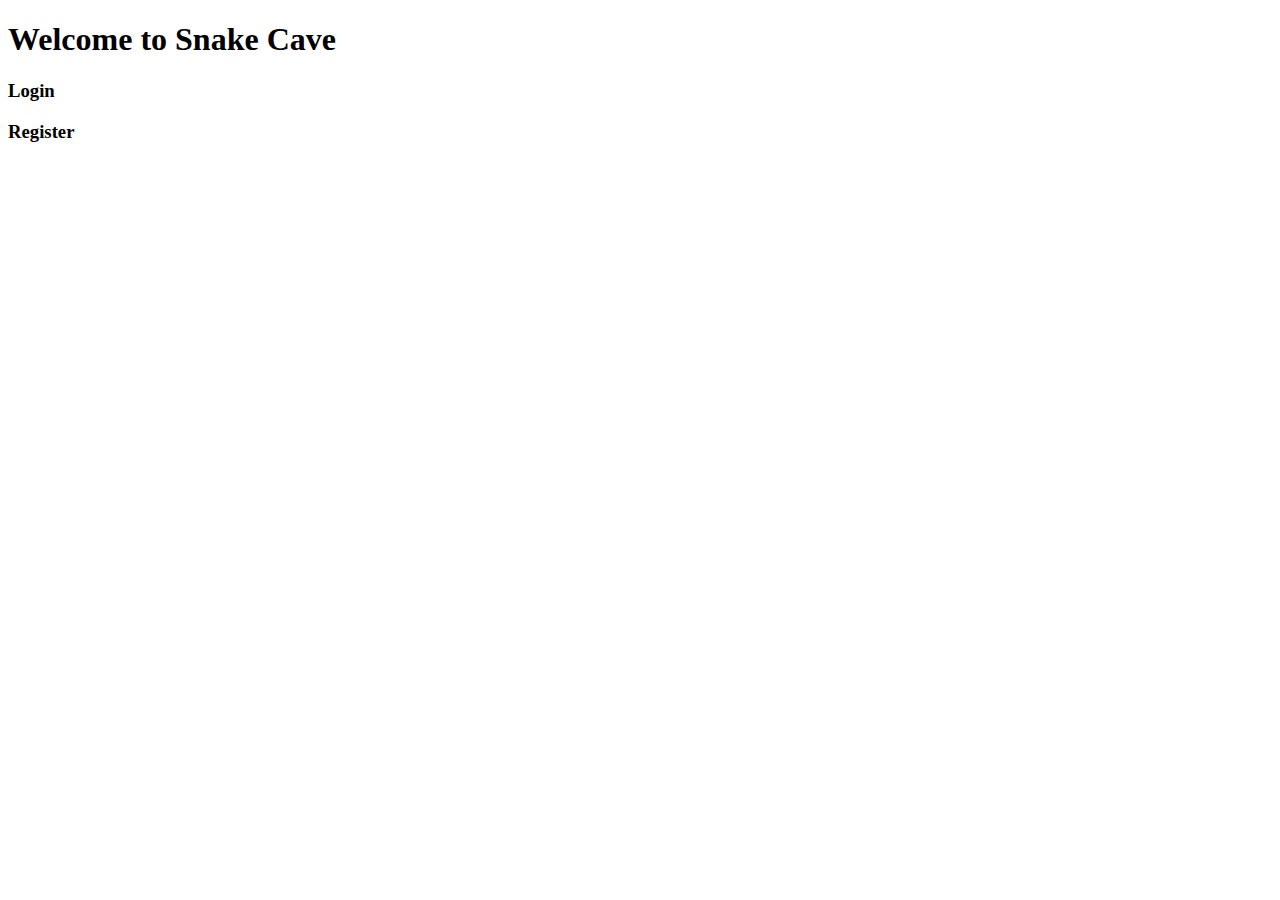
<file: SnakeGame/target/classes/templates/index.html>
<!DOCTYPE html>
<html xmlns:th="http://www.thymeleaf.org" lang="en">
<head>
    <meta charset="UTF-8">
    <link rel="stylesheet" type="text/css" th:href="@{/css/style.css}" >
    <title>Registration and Login screen</title>
</head>
<body>
<div class="text-center-container">
    <div class="text-center">
        <h1> Welcome to Snake Cave</h1>
        <h3><a class="login" th:href="@{/login}">Login</a></h3>
        <h3><a class="register" th:href="@{/register}">Register</a></h3>
    </div>
</div>

</body>
</html>
</file>
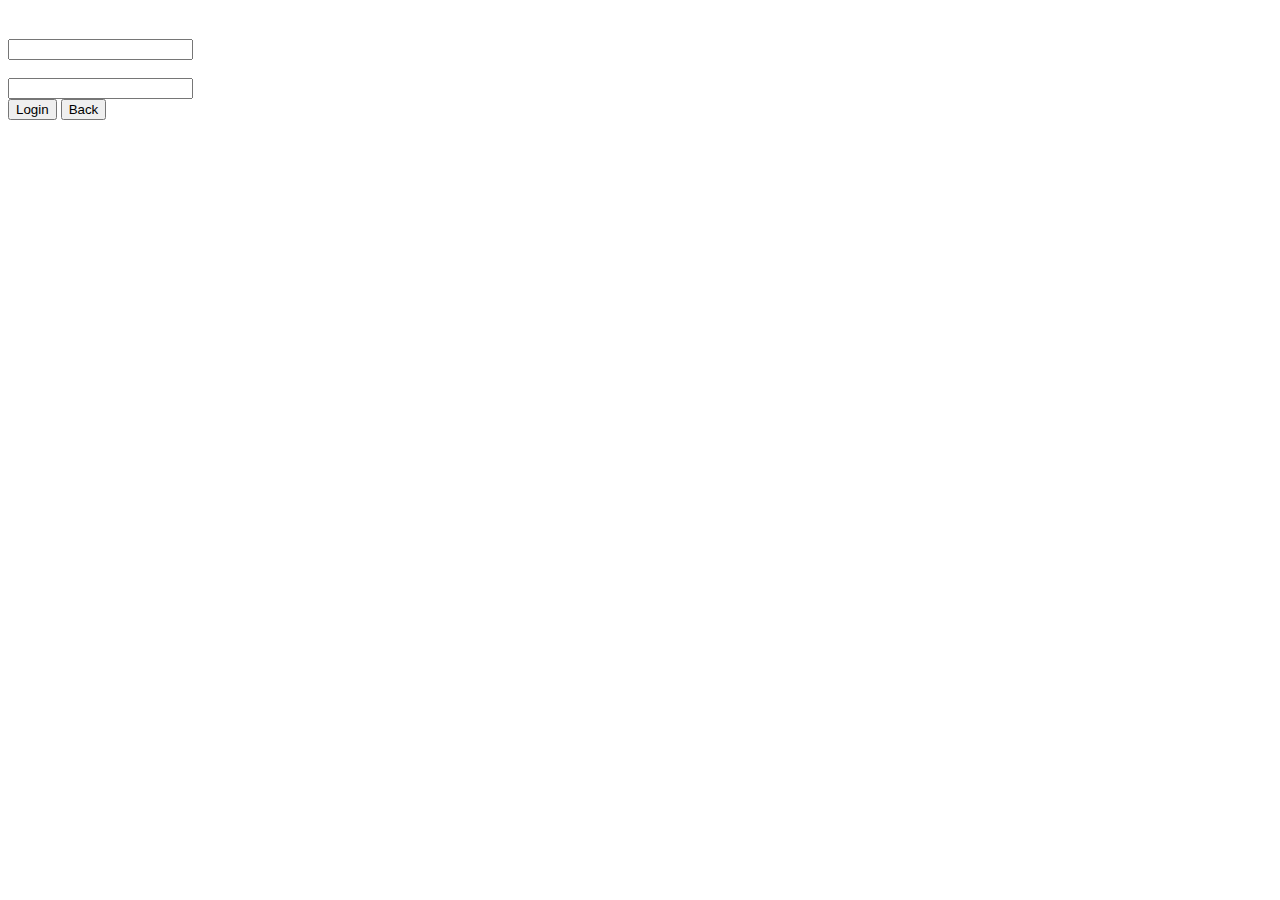
<file: SnakeGame/target/classes/templates/login.html>
<!DOCTYPE html>
<html xmlns:th="http://www.thymeleaf.org" lang="en">
<head>
    <meta charset="UTF-8">
    <link rel="preconnect" href="https://fonts.googleapis.com">
    <link rel="preconnect" href="https://fonts.gstatic.com" crossorigin>
    <link href="https://fonts.googleapis.com/css2?family=Shantell+Sans&display=swap" rel="stylesheet">
    <link rel="stylesheet" type="text/css" th:href="@{/css/style.css}" >
    <title>Login screen</title>
</head>
<body>
<div class="login_form">
    <h1 th:text="#{user.login}"></h1>
    <form th:action="@{/login}" method="post">
        <label for="username" th:text="#{user.username}" class="large-label"></label><br/>
        <input type="text" id="username" class="custom-input short-input" name="username" required><br/>

        <label for="password" th:text="#{user.password}" class="large-label"></label><br/>
        <input type="password" id="password" class="custom-input short-input" name="password" required><br/>

        <button type="submit" class="text-button large-font">Login</button>
        <button type="button" class="text-button large-font" onclick="window.location.href='/index'">Back</button>
    </form>
    <div th:if="${errorMessage}" class="error-message">
        <span th:text="#{${errorMessage}}"></span>
    </div>
</div>
</body>
</html>
</file>
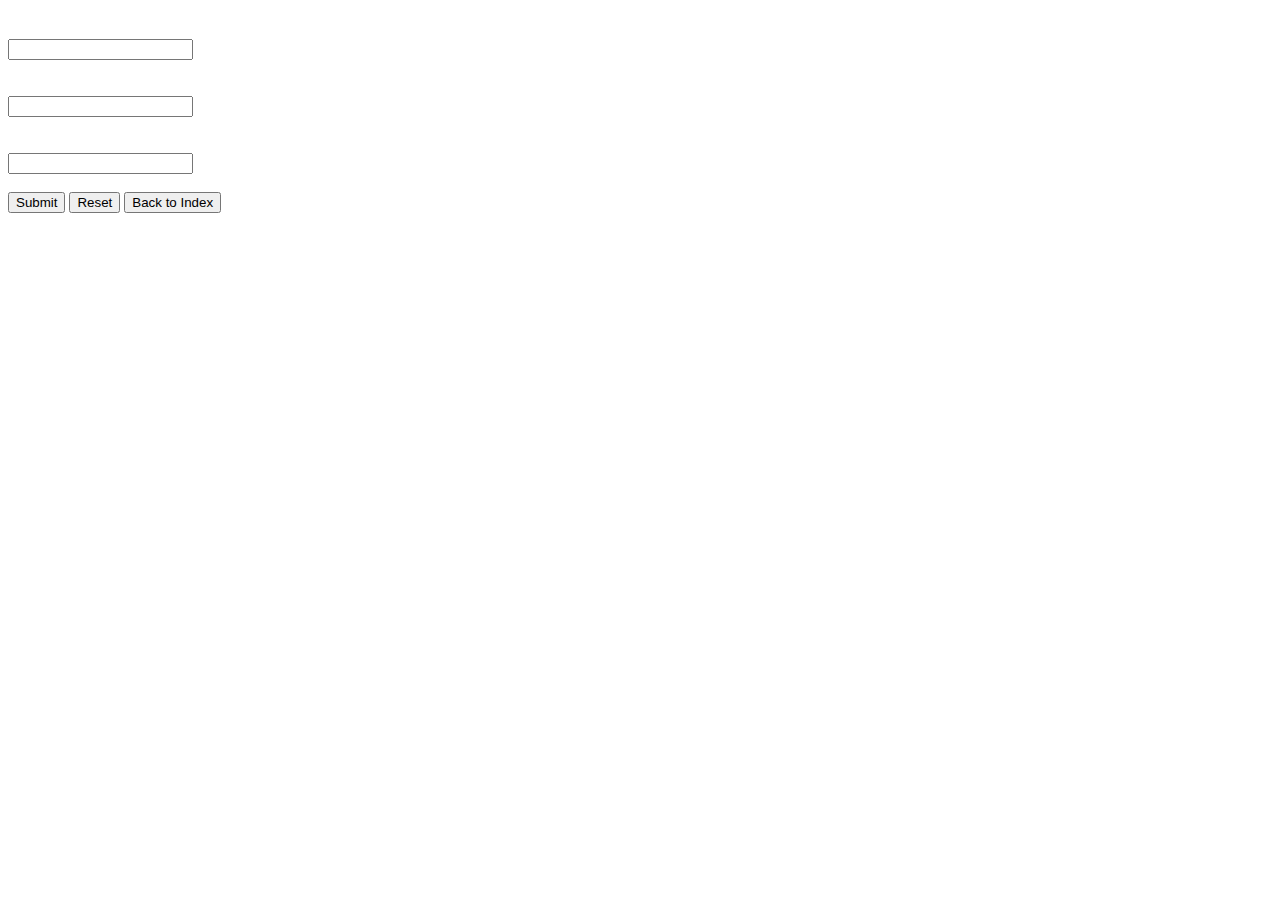
<file: SnakeGame/target/classes/templates/register.html>
<!DOCTYPE html>
<html xmlns:th="http://www.thymeleaf.org" lang="en">
<head>
    <meta charset="UTF-8">
    <link rel="preconnect" href="https://fonts.googleapis.com">
    <link rel="preconnect" href="https://fonts.gstatic.com" crossorigin>
    <link href="https://fonts.googleapis.com/css2?family=Shantell+Sans&display=swap" rel="stylesheet">
    <link rel="stylesheet" type="text/css" th:href="@{/css/style.css}" >
    <title>Registration screen</title>
</head>
<body>
<div class="registration_form">
    <h1 th:text="#{user.register}"></h1>
    <div th:if="${successMessage}" class="success-message">
        <span th:text="#{${successMessage}}"></span></div>
    <form th:action="@{/register}" th:object="${registrationForm}" th:method="post">
        <label for="email" th:text="#{user.email}"></label><br/>
        <input type="text" id="email" class="custom-input short-input" th:field="*{email}"><br/><br/>

        <label for="username" th:text="#{user.username}"></label><br/>
        <input type="text" id="username" class="custom-input short-input" th:field="*{username}"/><br/><br/>

        <label for="password" th:text="#{user.password}"></label><br/>
        <input type="password" id="password" class="custom-input short-input" th:field="*{password}"/><br/><br/>

        <input type="submit" class="text-button" th:value="#{user.button.register}"/>
        <input type="reset" class="text-button" th:value="#{user.button.reset}"/>
        <button type="button" class="text-button" onclick="window.location.href='/index'">Back to Index</button>
    </form>
    <div th:if="${errorMessage}" class="error-message">
        <span th:text="#{${errorMessage}}"></span>
    </div>
</div>
</body>
</html>
</file>
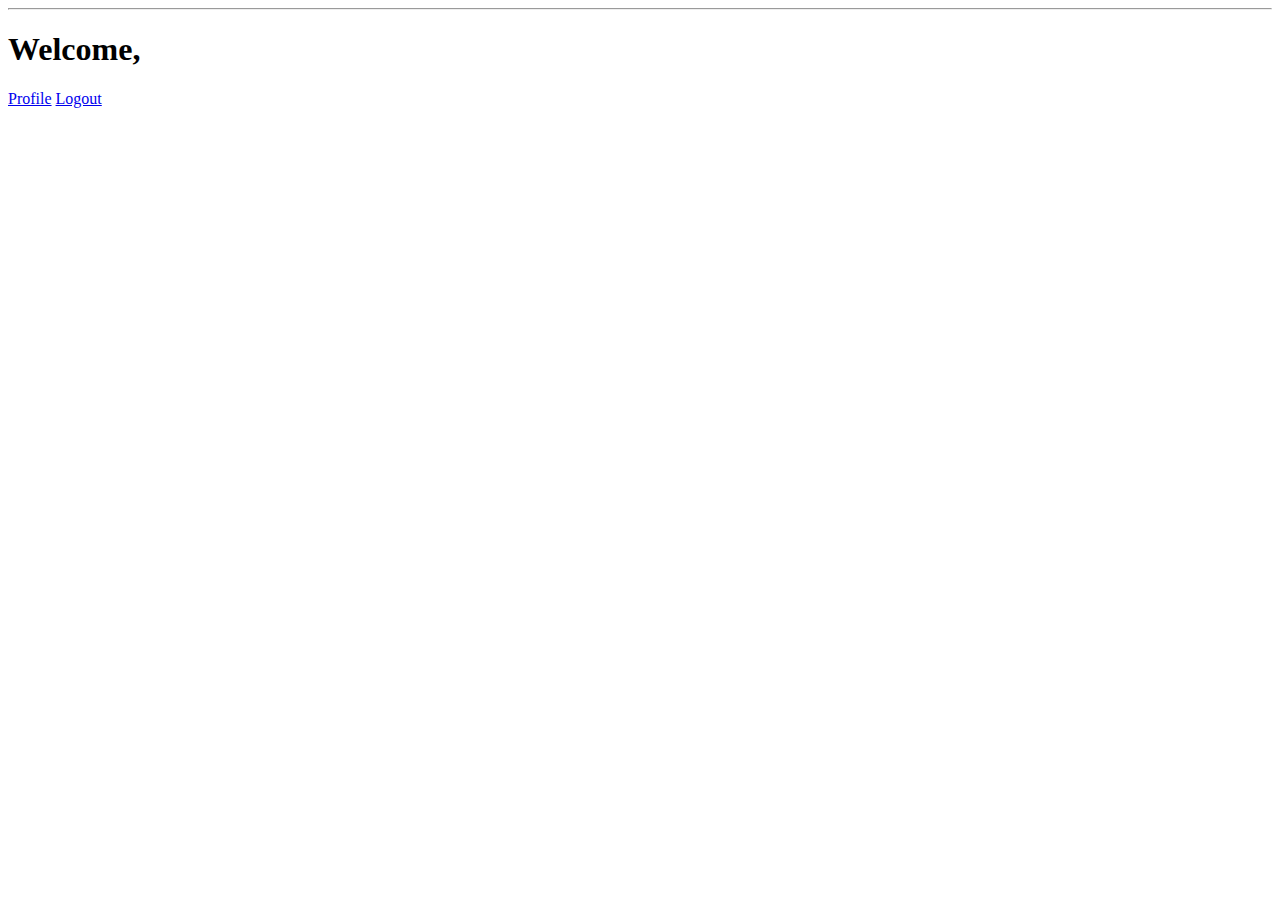
<file: SnakeGame/target/classes/templates/user.html>
<!DOCTYPE html>
<html xmlns:th="http://www.thymeleaf.org" lang="en">
<head>
    <meta charset="UTF-8">
    <link rel="preconnect" href="https://fonts.googleapis.com">
    <link rel="preconnect" href="https://fonts.gstatic.com" crossorigin>
    <link href="https://fonts.googleapis.com/css2?family=Shantell+Sans&display=swap" rel="stylesheet">
    <link rel="stylesheet" type="text/css" th:href="@{/css/style.css}" >
    <title>User Page</title>
</head>
<body>
<hr/>
<div class="user-profile">
<h1>Welcome, <span th:text="${user.username}"></span></h1>
<a href="/profile">Profile</a>
<a href="/logout">Logout</a>
</div>
</body>
</html>
</file>
